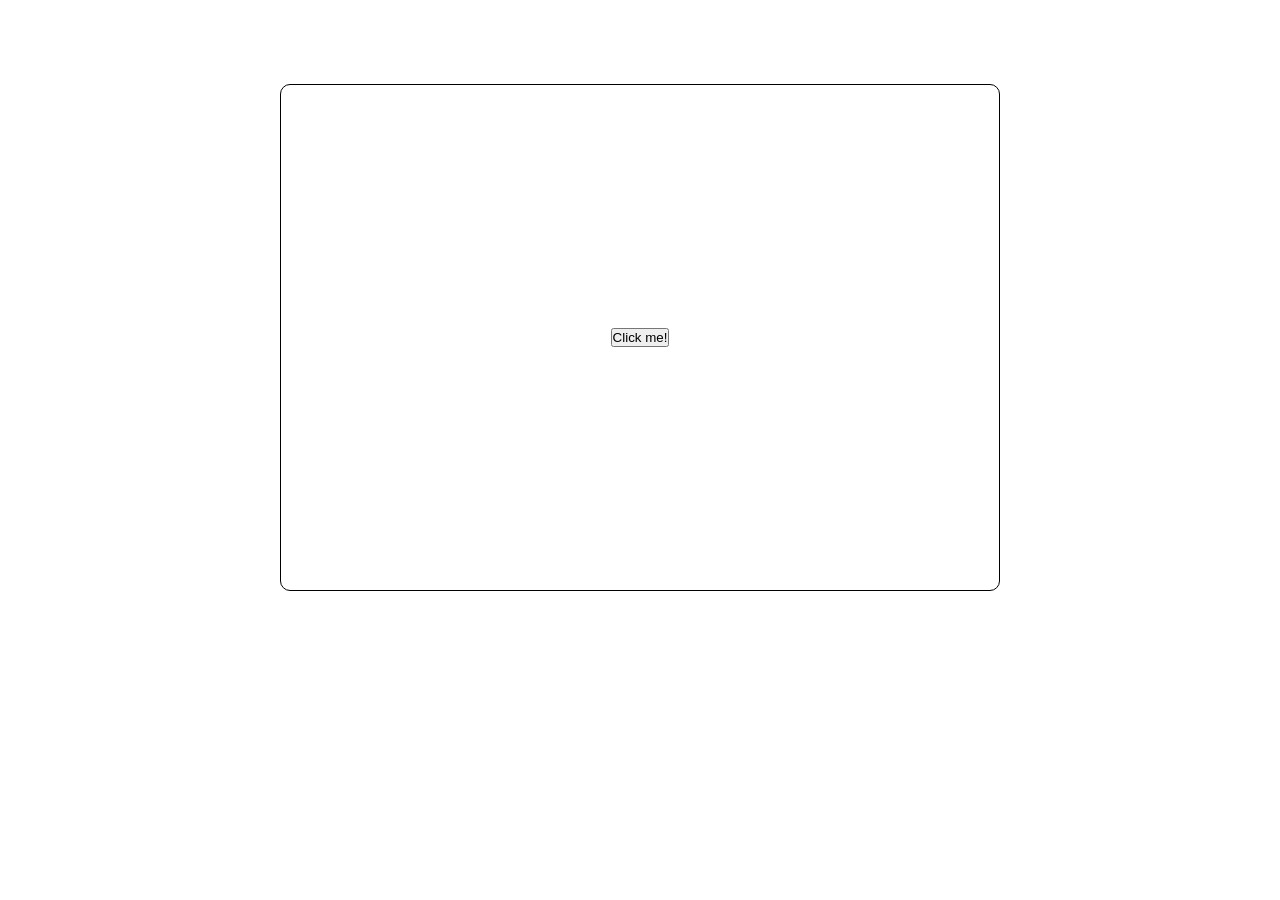
<file: colors.html>
<!DOCTYPE html>
<html lang="en">
<head>
    <meta charset="UTF-8">
    <meta http-equiv="X-UA-Compatible" content="IE=edge">
    <meta name="viewport" content="width=device-width, initial-scale=1.0">
    <title>Random colors</title>
    <link rel="stylesheet" href="css/colors.css">
</head>
<body>
    <div class="container">
        <div class="box-container">
            <div class="box">
                <button>Click me!</button>
            </div>
        </div>
    </div>
    

    <script src="js/colors.js"></script>

</body>
</html>
</file>
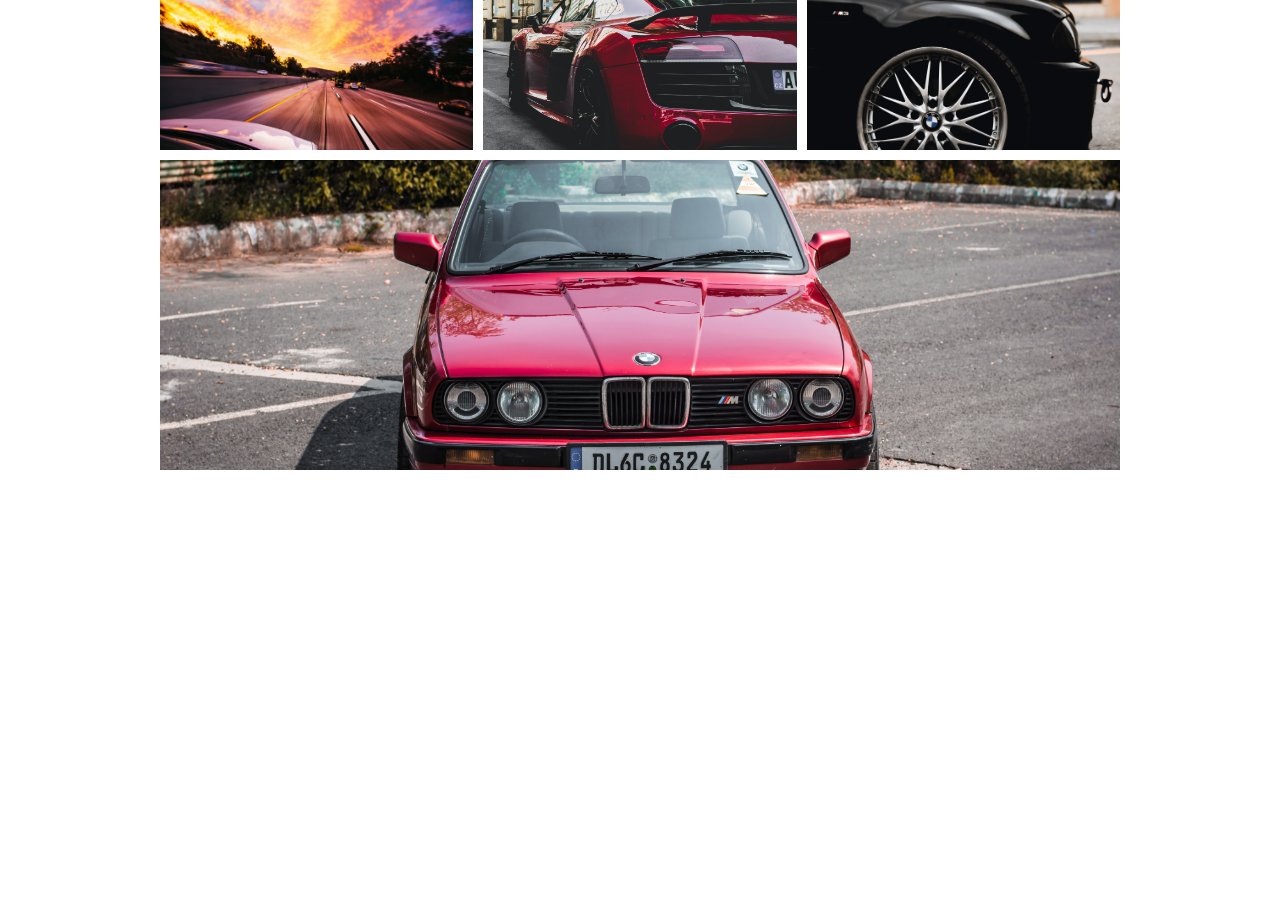
<file: gallery.html>
<!DOCTYPE html>
<html lang="en">
<head>
    <meta charset="UTF-8">
    <meta http-equiv="X-UA-Compatible" content="IE=edge">
    <meta name="viewport" content="width=device-width, initial-scale=1.0">
    <title>JS Gallery</title>
    <link rel="stylesheet" href="css/images.css">
</head>
<body>
    <div class="container">
        <div class="gallery">
            <div class="gallery-image gallery-image1">
                <img src="images/p1.jpg" alt="">
            </div>

            <div class="gallery-image gallery-image2">
                <img src="images/p2.jpg" alt="">
            </div>

            <div class="gallery-image gallery-image3">
                <img src="images/p4.jpg" alt="">
            </div>

            <div class="gallery-image gallery-image4">
                <img src="images/p3.jpg" alt="">
            </div>
        </div>
    </div>

    <script src="js/images.js"></script>
    
</body>
</html>
</file>
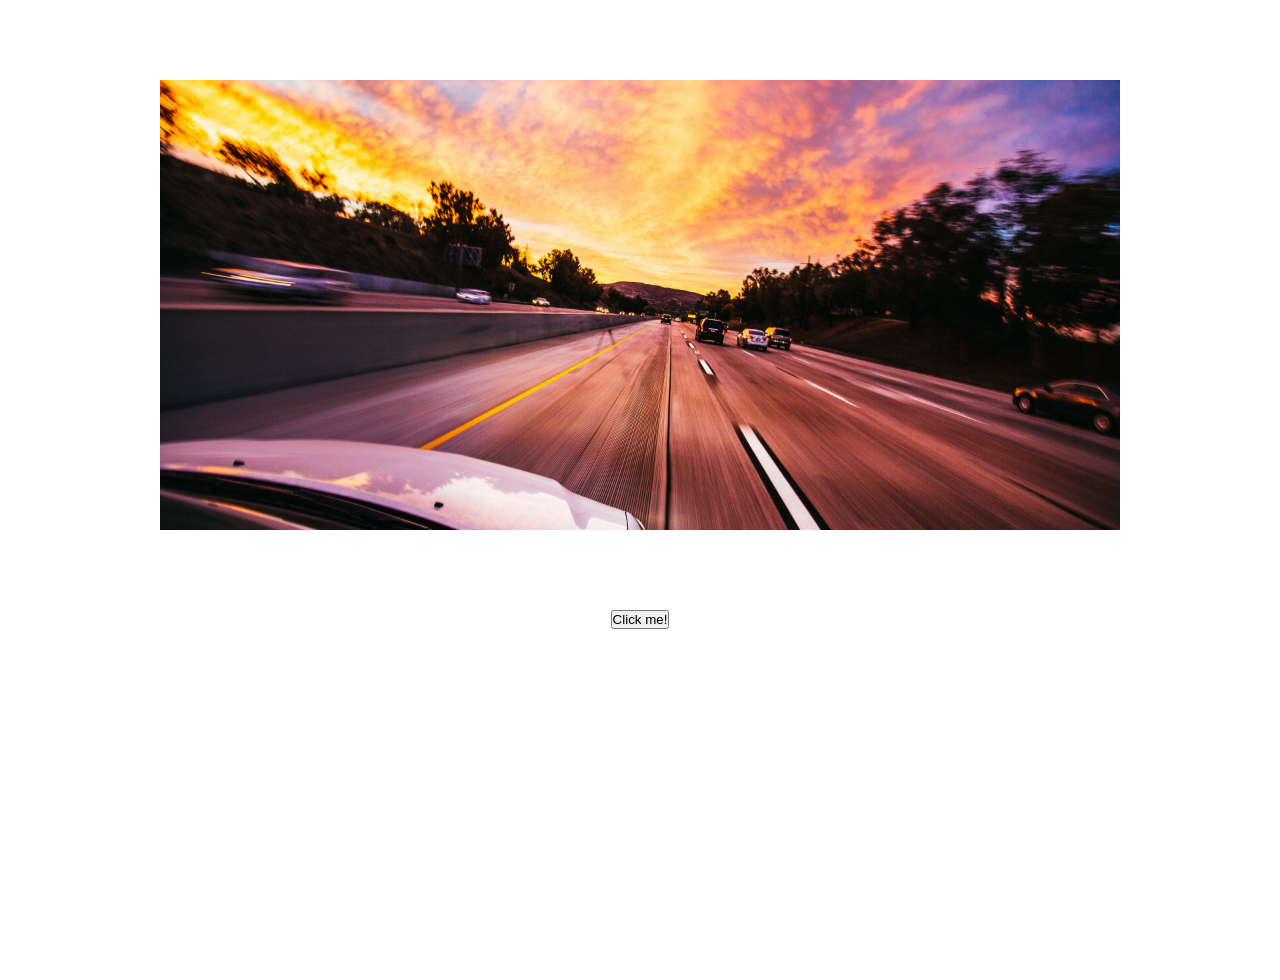
<file: random-image.html>
<!DOCTYPE html>
<html lang="en">
<head>
    <meta charset="UTF-8">
    <meta http-equiv="X-UA-Compatible" content="IE=edge">
    <meta name="viewport" content="width=device-width, initial-scale=1.0">
    <title>Random image</title>
    <link rel="stylesheet" href="css/randomimage.css">
</head>
<body>

    <div class="container">
        <div class="image-container">
            <img src="images/p1.jpg" alt="">
        </div>
        <button>Click me!</button>
    </div>
    

    <script src="js/randomimage.js"></script>
</body>
</html>
</file>
<file: css/colors.css>
*{
    box-sizing: border-box;
    margin: 0;
    padding: 0;
}

.box-container {
    align-items: center;
    display: flex;
    justify-content: center;
    height: 75vh;
    margin: 0 auto;
    width: 75%;
}

.box {
    align-items: center;
    display: flex;
    justify-content: center;
    border: 1px solid black;
    border-radius: 10px;
    height: 75%;
    margin: 0 auto;
    width: 75%;
}
</file>
<file: css/images.css>
* {
    margin: 0;
    padding: 0;
    box-sizing: border-box;
}

.gallery {
    display: grid;
    height: 95%;
    gap: 10px;
    grid-template-columns: repeat(3, 1fr);
    grid-template-rows: repeat(3, 150px);
    margin: 0 auto;
    width: 75%;
}

.gallery-image img {
    height: 100%;
    object-fit: cover;
    width: 100%;
}

.gallery-image4 {
    grid-column: 1/4;
    grid-row: 2/4;
}
</file>
<file: css/randomimage.css>
* {
    margin: 0;
    padding: 0;
    box-sizing: border-box;
}

.container {
    height: 100vh;
    text-align: center;
}

.image-container {
    height: 50%;
    margin: 5rem auto;
    width: 75%;
}

img {
    object-fit: cover;
    height: 100%;
    width: 100%;
}
</file>
